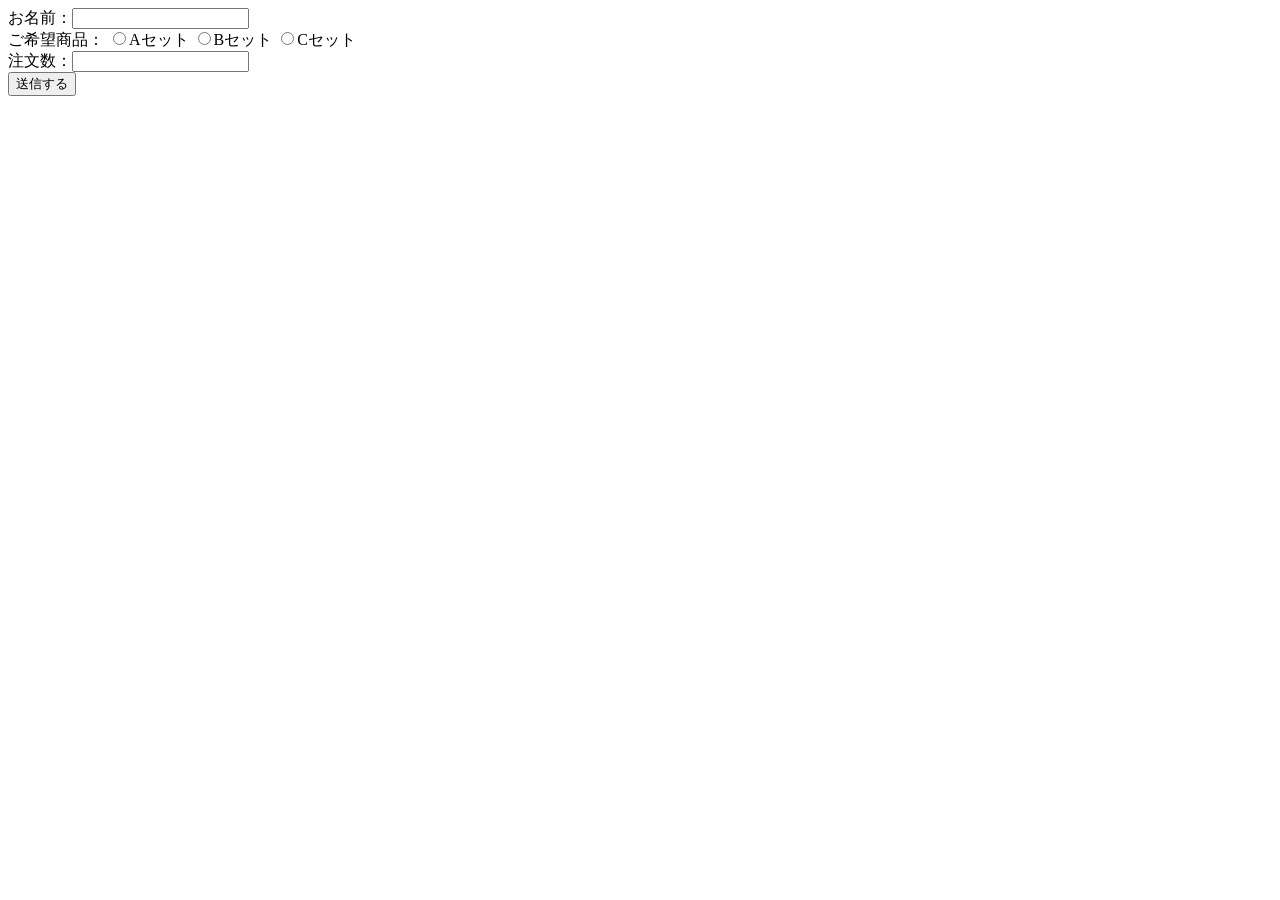
<file: src/php01/config/index.html>
<!DOCTYPE html>
<html lang="ja">
<head>
    <meta charset="UTF-8">
    <meta name="viewport" content="width=device-width, initial-scale=1.0">
    <title>Document</title>
</head>
<body>
    <form action="result.php" method="post">
        <label>お名前：<input type="text" name="name"></label>
        <br>
        <label>ご希望商品：
            <input type="radio" name="choices" value="Aセット"><label>Aセット</label>
            <input type="radio" name="choices" value="Bセット"><label>Bセット</label>
            <input type="radio" name="choices" value="Cセット"><label>Cセット</label>
        </label>
        <br>
        <label>注文数：<input type="number" name="number"></label>
        <br>
        <input type="submit" name="submit" value="送信する">
    </form>
</body>
</html>
</file>
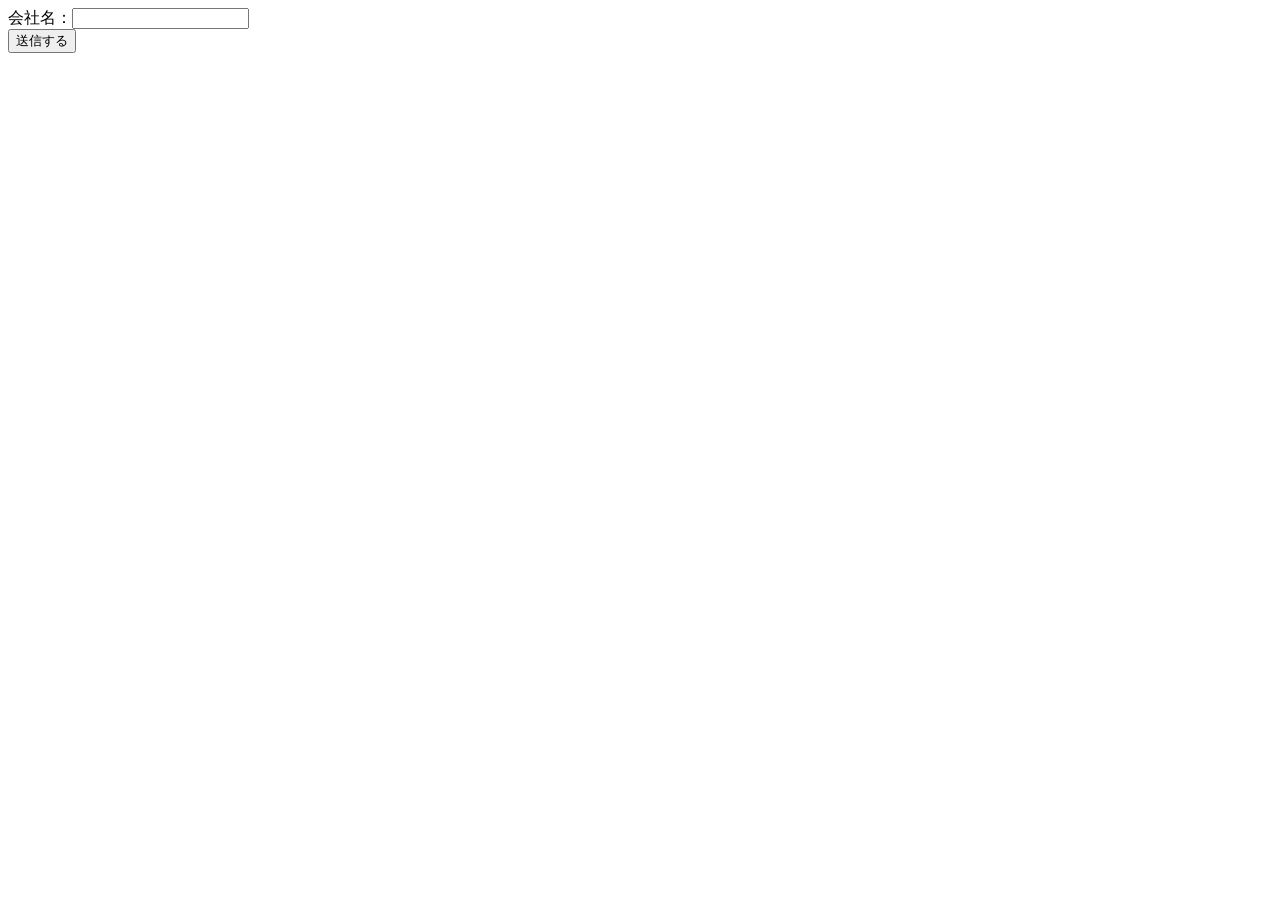
<file: src/php01/config/course.html>
<!DOCTYPE html>
<html lang="ja">
<head>
    <meta charset="UTF-8">
    <meta name="viewport" content="width=device-width, initial-scale=1.0">
    <title>Document</title>
</head>
<body>
    <form action="course.php" method="get">
        <label>会社名：<input type="text" name="company"></label>
        <br>
        <input type="submit" name="submit" value="送信する">
    </form>
</body>
</html>
</file>
